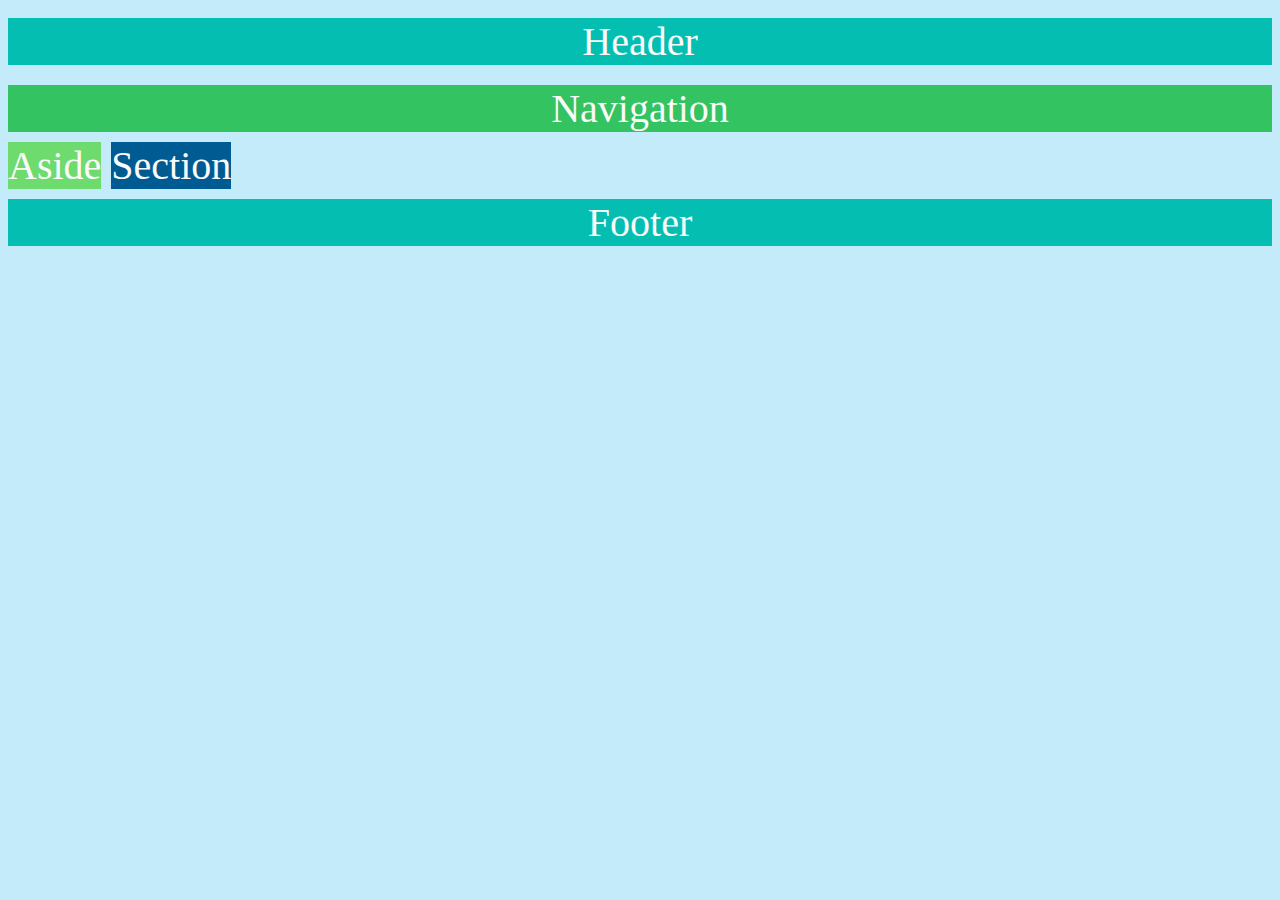
<file: index.html>
<!DOCTYPE html>
<html lang="en">
<head>
    <meta charset="UTF-8">
    <meta http-equiv="X-UA-Compatible" content="IE=edge">
    <meta name="viewport" content="width=device-width, initial-scale=1.0">
    <title>Document</title>
    <link href="index.css" rel="stylesheet" />
</head>
<body>
    <header>Header</header>
    <nav>Navigation</nav>
    <div>
        <aside>Aside</aside>
        <section>
            <article class="content"></article>
            <article class="section">Section</article>
        </section>
    </div>
    <footer>Footer</footer>
    <script src="index.js"></script>
</body>
</html>
</file>
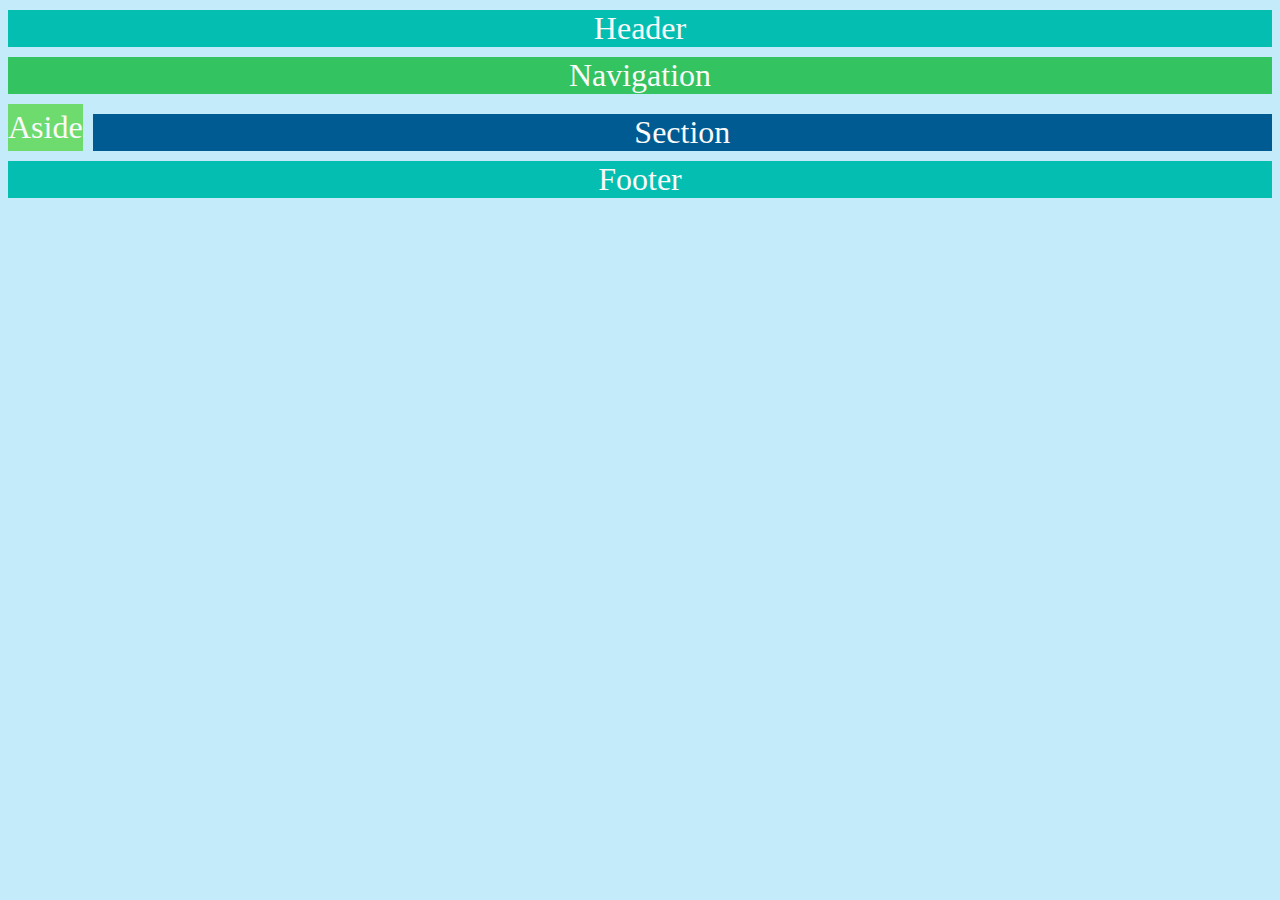
<file: homework-from-pepper/index.html>
<!DOCTYPE html>
<html lang="en">
<head>
    <meta charset="UTF-8">
    <meta http-equiv="X-UA-Compatible" content="IE=edge">
    <meta name="viewport" content="width=device-width, initial-scale=1.0">
    <title>Document</title>
    <link href="index.css" rel="stylesheet" />
</head>
<body>
    <header class="main-header">
      <p class="title">Header</p>
    </header>
    <nav class="main-nav">
      <p class="title">Navigation</p>
    </nav>
    <div class="main-container">
      <aside class="main-aside">
        <p class="title">Aside</p>
      </aside>
      <section class="main-section">
        <article class="content"></article>
        <article class="section">
          <p class="title">Section</p>
        </article>
      </section>
    </div>
    <footer class="main-footer">
      <p class="title">Footer</p>
    </footer>
    <script src="index.js"></script>
</body>
</html>
</file>
<file: index.css>
body {
    display: flex;
    text-align: center;
    justify-content: center;
    flex-direction: column;
    background-color: #c4ebfa;
    color: #fafafa;
    font-size: 40px;
}

header {
    background-color: #04bfb1;
    margin-top: 10px;
    margin-bottom: 10px;
}

nav {
    background-color: #33c361;
    margin-top: 10px;
    margin-bottom: 10px;
}

body > div {
    display: flex;
}

aside {
    display: flex;
    text-align: center;
    justify-content: center;
    align-items: center;
    background-color: #6edb6e;
    margin-right: 10px;
}

section {
    display: flex;
    flex-direction: column;
}

section > .content {
    display: flex;
    background-color: #0f98c6;
    flex-wrap: wrap;
    font-size: 15px;
}

.item {
    width: 20%;
    margin: 10px;
}

.images {
    width: 163px;
    height: 95px;
}

.images > img {
    width: auto;
    height: 96px;
    margin: 0;
    padding: 0;
}

.championName {
    margin-bottom: 0px;
}

section .section {
    background-color:  #005b92;;
    display: flex;
    text-align: center;
    align-items: center;
    justify-content: center;
}

footer {
    display: flex;
    justify-content: center;
    align-items: center;
    background-color: #04bfb1;
    margin-top: 10px;
}
</file>
<file: homework-from-pepper/index.css>
body {
  background-color: #c4ebfa;
  color: #fafafa;
}

/* reset user agent styles */
p {
  margin: 0;
}

.title {
  font-size: 2rem;
  text-align: center;
}

.main-header {
  background-color: #04bfb1;
  margin-top: 10px;
  margin-bottom: 10px;
}

.main-nav {
  background-color: #33c361;
  margin-top: 10px;
  margin-bottom: 10px;
}

.main-container {
  display: flex;
  margin-bottom: 10px;
}
  .main-aside {
    display: flex;
    background-color: #6edb6e;
    margin-right: 10px;
    align-items: center;
  }

  .main-section {
    display: flex;
    flex-direction: column;
    width: 100%;
  }
    .content {
      display: flex;
      flex-wrap: wrap;
      background-color: #0f98c6;
      margin-bottom: 10px;
      
    }

      .item {
        margin: 15px;
      }

        .images {
          width: 265px;
          height: 200px;
        }

        .images > img {
          width: 265px;
          height: 184px;
        }

        .text {
          text-align: center;
        }

.section {
  background-color:  #005b92;;
}

.main-footer {
  background-color: #04bfb1;
}
</file>
